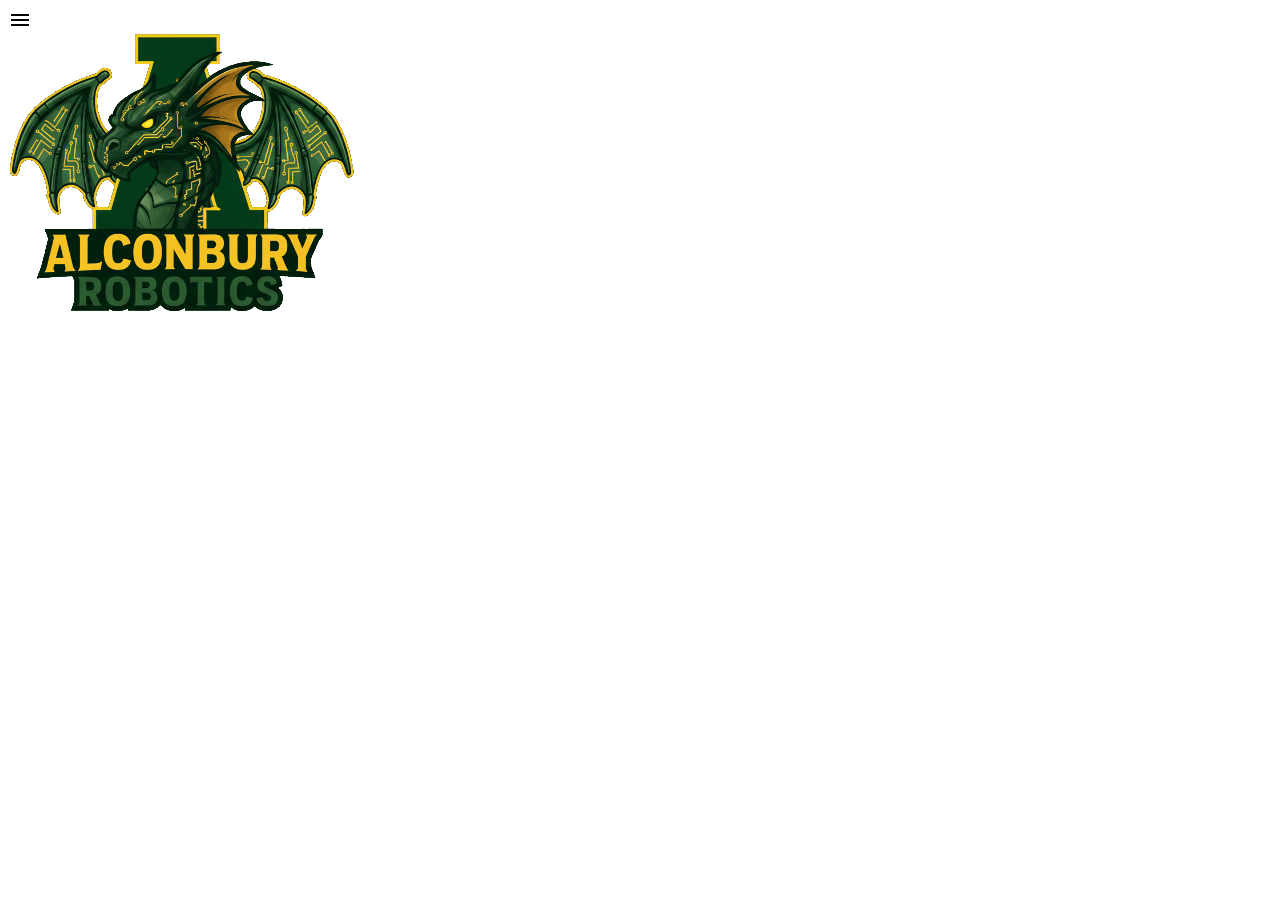
<file: navbar.html>
<head>
    <link rel="icon" href="../assets/cmc-icon.png" type="image/png">
    <link href="https://fonts.googleapis.com/icon?family=Material+Icons" rel="stylesheet"/>
    <!-- Other meta tags and title -->
    <link rel="icon" href="../assets/alconbury.png" type="image/png">
    <script async src="https://fundingchoicesmessages.google.com/i/pub-3105845866547691?ers=1"></script>
    <script>(function () { function signalGooglefcPresent() { if (!window.frames['googlefcPresent']) { if (document.body) { const iframe = document.createElement('iframe'); iframe.style = 'width: 0; height: 0; border: none; z-index: -1000; left: -1000px; top: -1000px;'; iframe.style.display = 'none'; iframe.name = 'googlefcPresent'; document.body.appendChild(iframe); } else { setTimeout(signalGooglefcPresent, 0); } } } signalGooglefcPresent(); })();</script>
    <script>(function () {
            'use strict'; function aa(a) { var b = 0; return function () { return b < a.length ? { done: !1, value: a[b++] } : { done: !0 } } } var ba = typeof Object.defineProperties == "function" ? Object.defineProperty : function (a, b, c) { if (a == Array.prototype || a == Object.prototype) return a; a[b] = c.value; return a };
            function ca(a) { a = ["object" == typeof globalThis && globalThis, a, "object" == typeof window && window, "object" == typeof self && self, "object" == typeof global && global]; for (var b = 0; b < a.length; ++b) { var c = a[b]; if (c && c.Math == Math) return c } throw Error("Cannot find global object"); } var da = ca(this); function l(a, b) { if (b) a: { var c = da; a = a.split("."); for (var d = 0; d < a.length - 1; d++) { var e = a[d]; if (!(e in c)) break a; c = c[e] } a = a[a.length - 1]; d = c[a]; b = b(d); b != d && b != null && ba(c, a, { configurable: !0, writable: !0, value: b }) } }
            function ea(a) { return a.raw = a } function n(a) { var b = typeof Symbol != "undefined" && Symbol.iterator && a[Symbol.iterator]; if (b) return b.call(a); if (typeof a.length == "number") return { next: aa(a) }; throw Error(String(a) + " is not an iterable or ArrayLike"); } function fa(a) { for (var b, c = []; !(b = a.next()).done;)c.push(b.value); return c } var ha = typeof Object.create == "function" ? Object.create : function (a) { function b() { } b.prototype = a; return new b }, p;
            if (typeof Object.setPrototypeOf == "function") p = Object.setPrototypeOf; else { var q; a: { var ja = { a: !0 }, ka = {}; try { ka.__proto__ = ja; q = ka.a; break a } catch (a) { } q = !1 } p = q ? function (a, b) { a.__proto__ = b; if (a.__proto__ !== b) throw new TypeError(a + " is not extensible"); return a } : null } var la = p;
            function t(a, b) { a.prototype = ha(b.prototype); a.prototype.constructor = a; if (la) la(a, b); else for (var c in b) if (c != "prototype") if (Object.defineProperties) { var d = Object.getOwnPropertyDescriptor(b, c); d && Object.defineProperty(a, c, d) } else a[c] = b[c]; a.A = b.prototype } function ma() { for (var a = Number(this), b = [], c = a; c < arguments.length; c++)b[c - a] = arguments[c]; return b } l("Object.is", function (a) { return a ? a : function (b, c) { return b === c ? b !== 0 || 1 / b === 1 / c : b !== b && c !== c } });
            l("Array.prototype.includes", function (a) { return a ? a : function (b, c) { var d = this; d instanceof String && (d = String(d)); var e = d.length; c = c || 0; for (c < 0 && (c = Math.max(c + e, 0)); c < e; c++) { var f = d[c]; if (f === b || Object.is(f, b)) return !0 } return !1 } });
            l("String.prototype.includes", function (a) { return a ? a : function (b, c) { if (this == null) throw new TypeError("The 'this' value for String.prototype.includes must not be null or undefined"); if (b instanceof RegExp) throw new TypeError("First argument to String.prototype.includes must not be a regular expression"); return this.indexOf(b, c || 0) !== -1 } }); l("Number.MAX_SAFE_INTEGER", function () { return 9007199254740991 });
            l("Number.isFinite", function (a) { return a ? a : function (b) { return typeof b !== "number" ? !1 : !isNaN(b) && b !== Infinity && b !== -Infinity } }); l("Number.isInteger", function (a) { return a ? a : function (b) { return Number.isFinite(b) ? b === Math.floor(b) : !1 } }); l("Number.isSafeInteger", function (a) { return a ? a : function (b) { return Number.isInteger(b) && Math.abs(b) <= Number.MAX_SAFE_INTEGER } });
            l("Math.trunc", function (a) { return a ? a : function (b) { b = Number(b); if (isNaN(b) || b === Infinity || b === -Infinity || b === 0) return b; var c = Math.floor(Math.abs(b)); return b < 0 ? -c : c } });/*

 Copyright The Closure Library Authors.
 SPDX-License-Identifier: Apache-2.0
*/
            var u = this || self; function v(a, b) { a: { var c = ["CLOSURE_FLAGS"]; for (var d = u, e = 0; e < c.length; e++)if (d = d[c[e]], d == null) { c = null; break a } c = d } a = c && c[a]; return a != null ? a : b } function w(a) { return a }; function na(a) { u.setTimeout(function () { throw a; }, 0) }; var oa = v(610401301, !1), pa = v(188588736, !0), qa = v(645172343, v(1, !0)); var x, ra = u.navigator; x = ra ? ra.userAgentData || null : null; function z(a) { return oa ? x ? x.brands.some(function (b) { return (b = b.brand) && b.indexOf(a) != -1 }) : !1 : !1 } function A(a) { var b; a: { if (b = u.navigator) if (b = b.userAgent) break a; b = "" } return b.indexOf(a) != -1 }; function B() { return oa ? !!x && x.brands.length > 0 : !1 } function C() { return B() ? z("Chromium") : (A("Chrome") || A("CriOS")) && !(B() ? 0 : A("Edge")) || A("Silk") }; var sa = B() ? !1 : A("Trident") || A("MSIE"); !A("Android") || C(); C(); A("Safari") && (C() || (B() ? 0 : A("Coast")) || (B() ? 0 : A("Opera")) || (B() ? 0 : A("Edge")) || (B() ? z("Microsoft Edge") : A("Edg/")) || B() && z("Opera")); var ta = {}, D = null; var ua = typeof Uint8Array !== "undefined", va = !sa && typeof btoa === "function"; var wa; function E() { return typeof BigInt === "function" }; var F = typeof Symbol === "function" && typeof Symbol() === "symbol"; function xa(a) { return typeof Symbol === "function" && typeof Symbol() === "symbol" ? Symbol() : a } var G = xa(), ya = xa("2ex"); var za = F ? function (a, b) { a[G] |= b } : function (a, b) { a.g !== void 0 ? a.g |= b : Object.defineProperties(a, { g: { value: b, configurable: !0, writable: !0, enumerable: !1 } }) }, H = F ? function (a) { return a[G] | 0 } : function (a) { return a.g | 0 }, I = F ? function (a) { return a[G] } : function (a) { return a.g }, J = F ? function (a, b) { a[G] = b } : function (a, b) { a.g !== void 0 ? a.g = b : Object.defineProperties(a, { g: { value: b, configurable: !0, writable: !0, enumerable: !1 } }) }; function Aa(a, b) { J(b, (a | 0) & -14591) } function Ba(a, b) { J(b, (a | 34) & -14557) }; var K = {}, Ca = {}; function Da(a) { return !(!a || typeof a !== "object" || a.g !== Ca) } function Ea(a) { return a !== null && typeof a === "object" && !Array.isArray(a) && a.constructor === Object } function L(a, b, c) { if (!Array.isArray(a) || a.length) return !1; var d = H(a); if (d & 1) return !0; if (!(b && (Array.isArray(b) ? b.includes(c) : b.has(c)))) return !1; J(a, d | 1); return !0 }; var M = 0, N = 0; function Fa(a) { var b = a >>> 0; M = b; N = (a - b) / 4294967296 >>> 0 } function Ga(a) { if (a < 0) { Fa(-a); var b = n(Ha(M, N)); a = b.next().value; b = b.next().value; M = a >>> 0; N = b >>> 0 } else Fa(a) } function Ia(a, b) { b >>>= 0; a >>>= 0; if (b <= 2097151) var c = "" + (4294967296 * b + a); else E() ? c = "" + (BigInt(b) << BigInt(32) | BigInt(a)) : (c = (a >>> 24 | b << 8) & 16777215, b = b >> 16 & 65535, a = (a & 16777215) + c * 6777216 + b * 6710656, c += b * 8147497, b *= 2, a >= 1E7 && (c += a / 1E7 >>> 0, a %= 1E7), c >= 1E7 && (b += c / 1E7 >>> 0, c %= 1E7), c = b + Ja(c) + Ja(a)); return c }
            function Ja(a) { a = String(a); return "0000000".slice(a.length) + a } function Ha(a, b) { b = ~b; a ? a = ~a + 1 : b += 1; return [a, b] }; var Ka = /^-?([1-9][0-9]*|0)(\.[0-9]+)?$/; var O; function La(a, b) { O = b; a = new a(b); O = void 0; return a }
            function P(a, b, c) {
                a == null && (a = O); O = void 0; if (a == null) { var d = 96; c ? (a = [c], d |= 512) : a = []; b && (d = d & -16760833 | (b & 1023) << 14) } else {
                    if (!Array.isArray(a)) throw Error("narr"); d = H(a); if (d & 2048) throw Error("farr"); if (d & 64) return a; d |= 64; if (c && (d |= 512, c !== a[0])) throw Error("mid"); a: {
                        c = a; var e = c.length; if (e) { var f = e - 1; if (Ea(c[f])) { d |= 256; b = f - (+!!(d & 512) - 1); if (b >= 1024) throw Error("pvtlmt"); d = d & -16760833 | (b & 1023) << 14; break a } } if (b) {
                            b = Math.max(b, e - (+!!(d & 512) - 1)); if (b > 1024) throw Error("spvt"); d = d & -16760833 | (b & 1023) <<
                                14
                        }
                    }
                } J(a, d); return a
            }; function Ma(a) {
                switch (typeof a) {
                    case "number": return isFinite(a) ? a : String(a); case "boolean": return a ? 1 : 0; case "object": if (a) if (Array.isArray(a)) { if (L(a, void 0, 0)) return } else if (ua && a != null && a instanceof Uint8Array) {
                        if (va) { for (var b = "", c = 0, d = a.length - 10240; c < d;)b += String.fromCharCode.apply(null, a.subarray(c, c += 10240)); b += String.fromCharCode.apply(null, c ? a.subarray(c) : a); a = btoa(b) } else {
                            b === void 0 && (b = 0); if (!D) {
                                D = {}; c = "ABCDEFGHIJKLMNOPQRSTUVWXYZabcdefghijklmnopqrstuvwxyz0123456789".split(""); d = ["+/=",
                                    "+/", "-_=", "-_.", "-_"]; for (var e = 0; e < 5; e++) { var f = c.concat(d[e].split("")); ta[e] = f; for (var g = 0; g < f.length; g++) { var h = f[g]; D[h] === void 0 && (D[h] = g) } }
                            } b = ta[b]; c = Array(Math.floor(a.length / 3)); d = b[64] || ""; for (e = f = 0; f < a.length - 2; f += 3) { var k = a[f], m = a[f + 1]; h = a[f + 2]; g = b[k >> 2]; k = b[(k & 3) << 4 | m >> 4]; m = b[(m & 15) << 2 | h >> 6]; h = b[h & 63]; c[e++] = g + k + m + h } g = 0; h = d; switch (a.length - f) { case 2: g = a[f + 1], h = b[(g & 15) << 2] || d; case 1: a = a[f], c[e] = b[a >> 2] + b[(a & 3) << 4 | g >> 4] + h + d }a = c.join("")
                        } return a
                    }
                }return a
            }; function Na(a, b, c) { a = Array.prototype.slice.call(a); var d = a.length, e = b & 256 ? a[d - 1] : void 0; d += e ? -1 : 0; for (b = b & 512 ? 1 : 0; b < d; b++)a[b] = c(a[b]); if (e) { b = a[b] = {}; for (var f in e) Object.prototype.hasOwnProperty.call(e, f) && (b[f] = c(e[f])) } return a } function Oa(a, b, c, d, e) { if (a != null) { if (Array.isArray(a)) a = L(a, void 0, 0) ? void 0 : e && H(a) & 2 ? a : Pa(a, b, c, d !== void 0, e); else if (Ea(a)) { var f = {}, g; for (g in a) Object.prototype.hasOwnProperty.call(a, g) && (f[g] = Oa(a[g], b, c, d, e)); a = f } else a = b(a, d); return a } }
            function Pa(a, b, c, d, e) { var f = d || c ? H(a) : 0; d = d ? !!(f & 32) : void 0; a = Array.prototype.slice.call(a); for (var g = 0; g < a.length; g++)a[g] = Oa(a[g], b, c, d, e); c && c(f, a); return a } function Qa(a) { return a.s === K ? a.toJSON() : Ma(a) }; function Ra(a, b, c) { c = c === void 0 ? Ba : c; if (a != null) { if (ua && a instanceof Uint8Array) return b ? a : new Uint8Array(a); if (Array.isArray(a)) { var d = H(a); if (d & 2) return a; b && (b = d === 0 || !!(d & 32) && !(d & 64 || !(d & 16))); return b ? (J(a, (d | 34) & -12293), a) : Pa(a, Ra, d & 4 ? Ba : c, !0, !0) } a.s === K && (c = a.h, d = I(c), a = d & 2 ? a : La(a.constructor, Sa(c, d, !0))); return a } } function Sa(a, b, c) { var d = c || b & 2 ? Ba : Aa, e = !!(b & 32); a = Na(a, b, function (f) { return Ra(f, e, d) }); za(a, 32 | (c ? 2 : 0)); return a }; function Ta(a, b) { a = a.h; return Ua(a, I(a), b) } function Va(a, b, c, d) { b = d + (+!!(b & 512) - 1); if (!(b < 0 || b >= a.length || b >= c)) return a[b] }
            function Ua(a, b, c, d) { if (c === -1) return null; var e = b >> 14 & 1023 || 536870912; if (c >= e) { if (b & 256) return a[a.length - 1][c] } else { var f = a.length; if (d && b & 256 && (d = a[f - 1][c], d != null)) { if (Va(a, b, e, c) && ya != null) { var g; a = (g = wa) != null ? g : wa = {}; g = a[ya] || 0; g >= 4 || (a[ya] = g + 1, g = Error(), g.__closure__error__context__984382 || (g.__closure__error__context__984382 = {}), g.__closure__error__context__984382.severity = "incident", na(g)) } return d } return Va(a, b, e, c) } }
            function Wa(a, b, c, d, e) { var f = b >> 14 & 1023 || 536870912; if (c >= f || e && !qa) { var g = b; if (b & 256) e = a[a.length - 1]; else { if (d == null) return; e = a[f + (+!!(b & 512) - 1)] = {}; g |= 256 } e[c] = d; c < f && (a[c + (+!!(b & 512) - 1)] = void 0); g !== b && J(a, g) } else a[c + (+!!(b & 512) - 1)] = d, b & 256 && (a = a[a.length - 1], c in a && delete a[c]) }
            function Xa(a, b) { var c = Ya; var d = d === void 0 ? !1 : d; var e = a.h; var f = I(e), g = Ua(e, f, b, d); if (g != null && typeof g === "object" && g.s === K) c = g; else if (Array.isArray(g)) { var h = H(g), k = h; k === 0 && (k |= f & 32); k |= f & 2; k !== h && J(g, k); c = new c(g) } else c = void 0; c !== g && c != null && Wa(e, f, b, c, d); e = c; if (e == null) return e; a = a.h; f = I(a); f & 2 || (g = e, c = g.h, h = I(c), g = h & 2 ? La(g.constructor, Sa(c, h, !1)) : g, g !== e && (e = g, Wa(a, f, b, e, d))); return e } function Za(a, b) { a = Ta(a, b); return a == null || typeof a === "string" ? a : void 0 }
            function $a(a, b) {
                var c = c === void 0 ? 0 : c; a = Ta(a, b); if (a != null) if (b = typeof a, b === "number" ? Number.isFinite(a) : b !== "string" ? 0 : Ka.test(a)) if (typeof a === "number") { if (a = Math.trunc(a), !Number.isSafeInteger(a)) { Ga(a); b = M; var d = N; if (a = d & 2147483648) b = ~b + 1 >>> 0, d = ~d >>> 0, b == 0 && (d = d + 1 >>> 0); b = d * 4294967296 + (b >>> 0); a = a ? -b : b } } else if (b = Math.trunc(Number(a)), Number.isSafeInteger(b)) a = String(b); else {
                    if (b = a.indexOf("."), b !== -1 && (a = a.substring(0, b)), !(a[0] === "-" ? a.length < 20 || a.length === 20 && Number(a.substring(0, 7)) > -922337 :
                        a.length < 19 || a.length === 19 && Number(a.substring(0, 6)) < 922337)) {
                            if (a.length < 16) Ga(Number(a)); else if (E()) a = BigInt(a), M = Number(a & BigInt(4294967295)) >>> 0, N = Number(a >> BigInt(32) & BigInt(4294967295)); else { b = +(a[0] === "-"); N = M = 0; d = a.length; for (var e = b, f = (d - b) % 6 + b; f <= d; e = f, f += 6)e = Number(a.slice(e, f)), N *= 1E6, M = M * 1E6 + e, M >= 4294967296 && (N += Math.trunc(M / 4294967296), N >>>= 0, M >>>= 0); b && (b = n(Ha(M, N)), a = b.next().value, b = b.next().value, M = a, N = b) } a = M; b = N; b & 2147483648 ? E() ? a = "" + (BigInt(b | 0) << BigInt(32) | BigInt(a >>> 0)) : (b =
                                n(Ha(a, b)), a = b.next().value, b = b.next().value, a = "-" + Ia(a, b)) : a = Ia(a, b)
                    }
                } else a = void 0; return a != null ? a : c
            } function R(a, b) { var c = c === void 0 ? "" : c; a = Za(a, b); return a != null ? a : c }; var S; function T(a, b, c) { this.h = P(a, b, c) } T.prototype.toJSON = function () { return ab(this) }; T.prototype.s = K; T.prototype.toString = function () { try { return S = !0, ab(this).toString() } finally { S = !1 } };
            function ab(a) {
                var b = S ? a.h : Pa(a.h, Qa, void 0, void 0, !1); var c = !S; var d = pa ? void 0 : a.constructor.v; var e = I(c ? a.h : b); if (a = b.length) {
                    var f = b[a - 1], g = Ea(f); g ? a-- : f = void 0; e = +!!(e & 512) - 1; var h = b; if (g) { b: { var k = f; var m = {}; g = !1; if (k) for (var r in k) if (Object.prototype.hasOwnProperty.call(k, r)) if (isNaN(+r)) m[r] = k[r]; else { var y = k[r]; Array.isArray(y) && (L(y, d, +r) || Da(y) && y.size === 0) && (y = null); y == null && (g = !0); y != null && (m[r] = y) } if (g) { for (var Q in m) break b; m = null } else m = k } k = m == null ? f != null : m !== f } for (var ia; a > 0; a--) {
                        Q =
                        a - 1; r = h[Q]; Q -= e; if (!(r == null || L(r, d, Q) || Da(r) && r.size === 0)) break; ia = !0
                    } if (h !== b || k || ia) { if (!c) h = Array.prototype.slice.call(h, 0, a); else if (ia || k || m) h.length = a; m && h.push(m) } b = h
                } return b
            }; function bb(a) { return function (b) { if (b == null || b == "") b = new a; else { b = JSON.parse(b); if (!Array.isArray(b)) throw Error("dnarr"); za(b, 32); b = La(a, b) } return b } }; function cb(a) { this.h = P(a) } t(cb, T); var db = bb(cb); var U; function V(a) { this.g = a } V.prototype.toString = function () { return this.g + "" }; var eb = {}; function fb(a) { if (U === void 0) { var b = null; var c = u.trustedTypes; if (c && c.createPolicy) { try { b = c.createPolicy("goog#html", { createHTML: w, createScript: w, createScriptURL: w }) } catch (d) { u.console && u.console.error(d.message) } U = b } else U = b } a = (b = U) ? b.createScriptURL(a) : a; return new V(a, eb) };/*

 SPDX-License-Identifier: Apache-2.0
*/
            function gb(a) { var b = ma.apply(1, arguments); if (b.length === 0) return fb(a[0]); for (var c = a[0], d = 0; d < b.length; d++)c += encodeURIComponent(b[d]) + a[d + 1]; return fb(c) }; function hb(a, b) { a.src = b instanceof V && b.constructor === V ? b.g : "type_error:TrustedResourceUrl"; var c, d; (c = (b = (d = (c = (a.ownerDocument && a.ownerDocument.defaultView || window).document).querySelector) == null ? void 0 : d.call(c, "script[nonce]")) ? b.nonce || b.getAttribute("nonce") || "" : "") && a.setAttribute("nonce", c) }; function ib() { return Math.floor(Math.random() * 2147483648).toString(36) + Math.abs(Math.floor(Math.random() * 2147483648) ^ Date.now()).toString(36) }; function jb(a, b) { b = String(b); a.contentType === "application/xhtml+xml" && (b = b.toLowerCase()); return a.createElement(b) } function kb(a) { this.g = a || u.document || document }; function lb(a) { a = a === void 0 ? document : a; return a.createElement("script") }; function mb(a, b, c, d, e, f) { try { var g = a.g, h = lb(g); h.async = !0; hb(h, b); g.head.appendChild(h); h.addEventListener("load", function () { e(); d && g.head.removeChild(h) }); h.addEventListener("error", function () { c > 0 ? mb(a, b, c - 1, d, e, f) : (d && g.head.removeChild(h), f()) }) } catch (k) { f() } }; var nb = u.atob("aHR0cHM6Ly93d3cuZ3N0YXRpYy5jb20vaW1hZ2VzL2ljb25zL21hdGVyaWFsL3N5c3RlbS8xeC93YXJuaW5nX2FtYmVyXzI0ZHAucG5n"), ob = u.atob("WW91IGFyZSBzZWVpbmcgdGhpcyBtZXNzYWdlIGJlY2F1c2UgYWQgb3Igc2NyaXB0IGJsb2NraW5nIHNvZnR3YXJlIGlzIGludGVyZmVyaW5nIHdpdGggdGhpcyBwYWdlLg=="), pb = u.atob("RGlzYWJsZSBhbnkgYWQgb3Igc2NyaXB0IGJsb2NraW5nIHNvZnR3YXJlLCB0aGVuIHJlbG9hZCB0aGlzIHBhZ2Uu"); function qb(a, b, c) { this.i = a; this.u = b; this.o = c; this.g = null; this.j = []; this.m = !1; this.l = new kb(this.i) }
            function rb(a) { if (a.i.body && !a.m) { var b = function () { sb(a); u.setTimeout(function () { tb(a, 3) }, 50) }; mb(a.l, a.u, 2, !0, function () { u[a.o] || b() }, b); a.m = !0 } }
            function sb(a) {
                for (var b = W(1, 5), c = 0; c < b; c++) { var d = X(a); a.i.body.appendChild(d); a.j.push(d) } b = X(a); b.style.bottom = "0"; b.style.left = "0"; b.style.position = "fixed"; b.style.width = W(100, 110).toString() + "%"; b.style.zIndex = W(2147483544, 2147483644).toString(); b.style.backgroundColor = ub(249, 259, 242, 252, 219, 229); b.style.boxShadow = "0 0 12px #888"; b.style.color = ub(0, 10, 0, 10, 0, 10); b.style.display = "flex"; b.style.justifyContent = "center"; b.style.fontFamily = "Roboto, Arial"; c = X(a); c.style.width = W(80, 85).toString() +
                    "%"; c.style.maxWidth = W(750, 775).toString() + "px"; c.style.margin = "24px"; c.style.display = "flex"; c.style.alignItems = "flex-start"; c.style.justifyContent = "center"; d = jb(a.l.g, "IMG"); d.className = ib(); d.src = nb; d.alt = "Warning icon"; d.style.height = "24px"; d.style.width = "24px"; d.style.paddingRight = "16px"; var e = X(a), f = X(a); f.style.fontWeight = "bold"; f.textContent = ob; var g = X(a); g.textContent = pb; Y(a, e, f); Y(a, e, g); Y(a, c, d); Y(a, c, e); Y(a, b, c); a.g = b; a.i.body.appendChild(a.g); b = W(1, 5); for (c = 0; c < b; c++)d = X(a), a.i.body.appendChild(d),
                        a.j.push(d)
            } function Y(a, b, c) { for (var d = W(1, 5), e = 0; e < d; e++) { var f = X(a); b.appendChild(f) } b.appendChild(c); c = W(1, 5); for (d = 0; d < c; d++)e = X(a), b.appendChild(e) } function W(a, b) { return Math.floor(a + Math.random() * (b - a)) } function ub(a, b, c, d, e, f) { return "rgb(" + W(Math.max(a, 0), Math.min(b, 255)).toString() + "," + W(Math.max(c, 0), Math.min(d, 255)).toString() + "," + W(Math.max(e, 0), Math.min(f, 255)).toString() + ")" } function X(a) { a = jb(a.l.g, "DIV"); a.className = ib(); return a }
            function tb(a, b) { b <= 0 || a.g != null && a.g.offsetHeight !== 0 && a.g.offsetWidth !== 0 || (vb(a), sb(a), u.setTimeout(function () { tb(a, b - 1) }, 50)) } function vb(a) { for (var b = n(a.j), c = b.next(); !c.done; c = b.next())(c = c.value) && c.parentNode && c.parentNode.removeChild(c); a.j = []; (b = a.g) && b.parentNode && b.parentNode.removeChild(b); a.g = null }; function wb(a, b, c, d, e) { function f(k) { document.body ? g(document.body) : k > 0 ? u.setTimeout(function () { f(k - 1) }, e) : b() } function g(k) { k.appendChild(h); u.setTimeout(function () { h ? (h.offsetHeight !== 0 && h.offsetWidth !== 0 ? b() : a(), h.parentNode && h.parentNode.removeChild(h)) : a() }, d) } var h = xb(c); f(3) } function xb(a) { var b = document.createElement("div"); b.className = a; b.style.width = "1px"; b.style.height = "1px"; b.style.position = "absolute"; b.style.left = "-10000px"; b.style.top = "-10000px"; b.style.zIndex = "-10000"; return b }; function Ya(a) { this.h = P(a) } t(Ya, T); function yb(a) { this.h = P(a) } t(yb, T); var zb = bb(yb); function Ab(a) { if (!a) return null; a = Za(a, 4); var b; a === null || a === void 0 ? b = null : b = fb(a); return b }; var Bb = ea([""]), Cb = ea([""]); function Db(a, b) { this.m = a; this.o = new kb(a.document); this.g = b; this.j = R(this.g, 1); this.u = Ab(Xa(this.g, 2)) || gb(Bb); this.i = !1; b = Ab(Xa(this.g, 13)) || gb(Cb); this.l = new qb(a.document, b, R(this.g, 12)) } Db.prototype.start = function () { Eb(this) };
            function Eb(a) { Fb(a); mb(a.o, a.u, 3, !1, function () { a: { var b = a.j; var c = u.btoa(b); if (c = u[c]) { try { var d = db(u.atob(c)) } catch (e) { b = !1; break a } b = b === Za(d, 1) } else b = !1 } b ? Z(a, R(a.g, 14)) : (Z(a, R(a.g, 8)), rb(a.l)) }, function () { wb(function () { Z(a, R(a.g, 7)); rb(a.l) }, function () { return Z(a, R(a.g, 6)) }, R(a.g, 9), $a(a.g, 10), $a(a.g, 11)) }) } function Z(a, b) { a.i || (a.i = !0, a = new a.m.XMLHttpRequest, a.open("GET", b, !0), a.send()) } function Fb(a) { var b = u.btoa(a.j); a.m[b] && Z(a, R(a.g, 5)) }; (function (a, b) { u[a] = function () { var c = ma.apply(0, arguments); u[a] = function () { }; b.call.apply(b, [null].concat(c instanceof Array ? c : fa(n(c)))) } })("__h82AlnkH6D91__", function (a) { typeof window.atob === "function" && (new Db(window, zb(window.atob(a)))).start() });
        }).call(this);

        window.__h82AlnkH6D91__("[base64]/[base64]/[base64]/[base64]");</script>
</head>

<body>
    <!-- Announcement Banner -->
    <div id="announcement-banner"
        style="background: #ffd700; color: #222; text-align: center; padding: 0.7em 2.5em 0.7em 1em; font-size: 1.05em; font-weight: 500; position: relative; z-index: 1000; display: none;">
        <span>
            🚨 <b>Announcement:</b> 10M Giveaway!!! <a style="color: var(--primary-text-color); text-decoration: none;"
                href="giveaway.html">Click Here</a>
        </span>
        <button onclick="closeAnnouncementBanner()"
            style="position: absolute; right: 12px; top: 50%; transform: translateY(-50%); background: none; border: none; font-size: 1.3em; color: #222; cursor: pointer;">
            &times;
        </button>
    </div>
    <!-- Your existing code -->
    <div class="navbar">
        <span class="menu-icon material-icons" onclick="toggleSidebar()">menu</span>
        <div class="right">
            <!-- <span class="menu-icon material-icons" id="theme-switch">dark_mode</span> -->
            <a href="../index.html"><img src="../assets/alconbury.png"></a>
        </div>
    </div>
</body>
</file>
